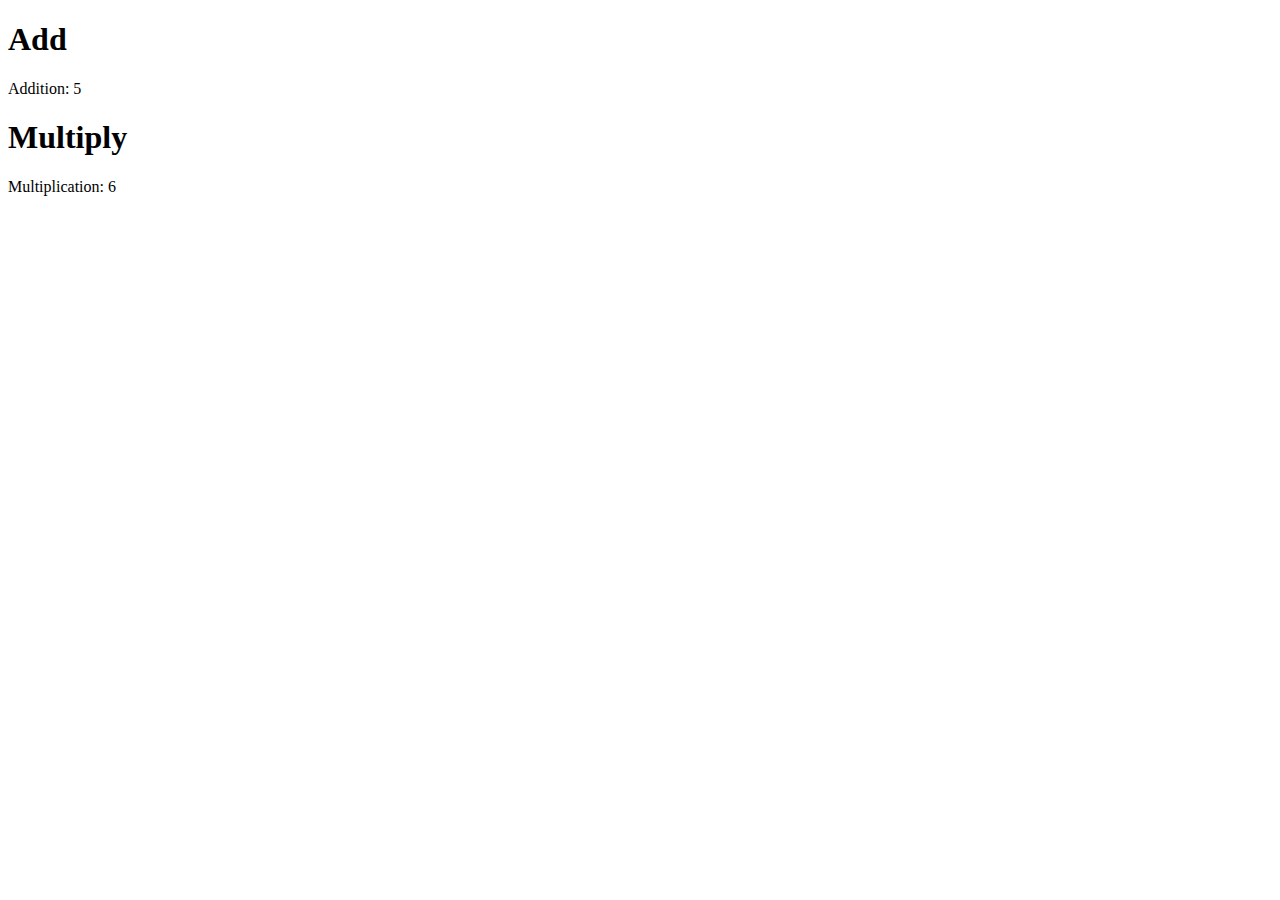
<file: index.html>
<!DOCTYPE html>
<html lang="en">
<head>
    <meta charset="UTF-8">
    <meta name="viewport" content="width=device-width, initial-scale=1.0">
    <title>Imported</title>
</head>
<body>
    <h1>Add</h1>
    <p id = "add"></p>
    <h1>Multiply</h1>
    <p id = "mul"></p>
    <script type="module" src="./linked.js"></script>
</body>
</html>
</file>
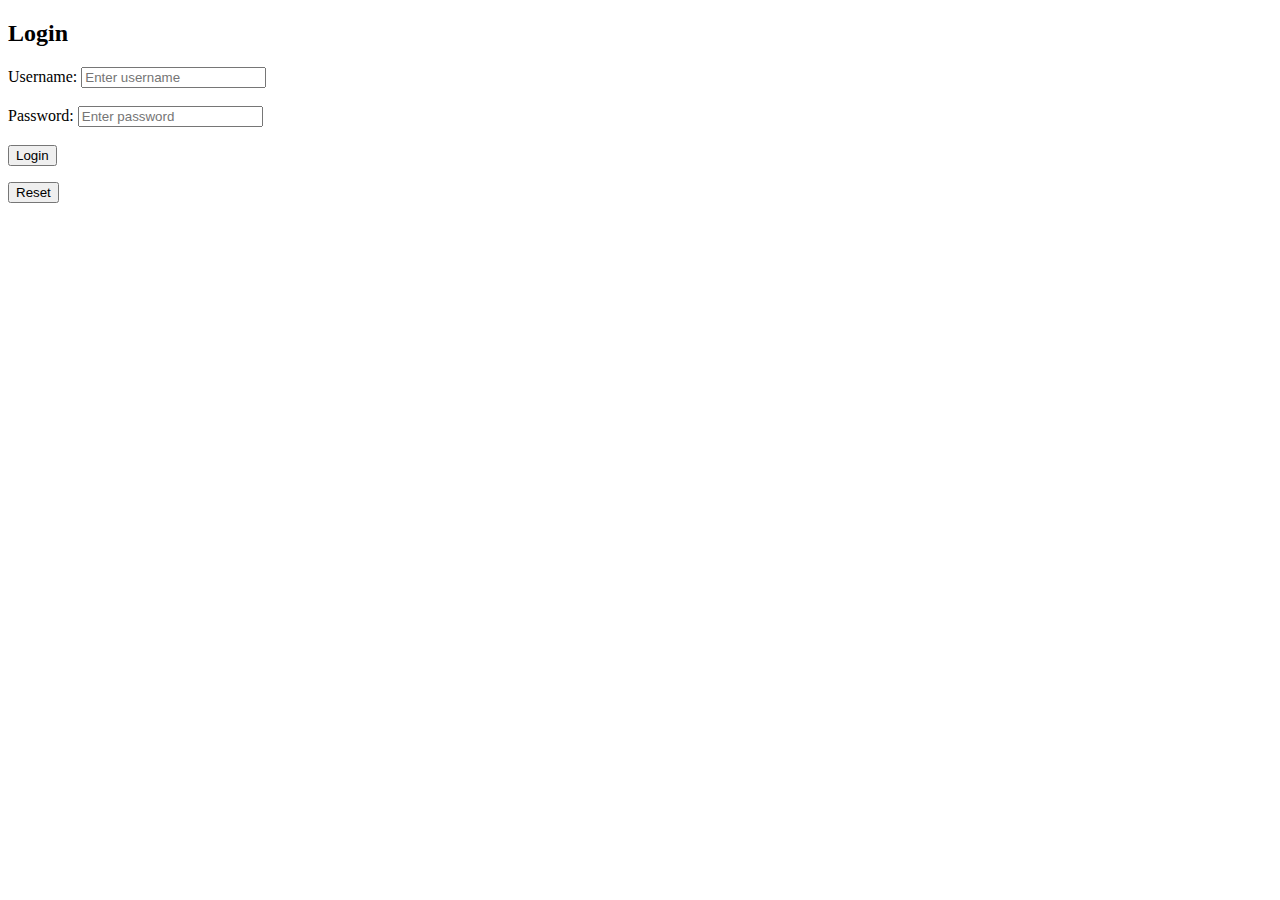
<file: project/index.html>
<!DOCTYPE html>
<html lang="en">
<head>
  <meta charset="UTF-8">
  <meta name="viewport" content="width=device-width, initial-scale=1.0">
  <title>Login Page</title>
</head>
<body>
  <div class="login-container">
    <h2>Login</h2>
    <label for="username">Username:</label>
    <input type="text" id="username" placeholder="Enter username" /><br><br>

    <label for="password">Password:</label>
    <input type="password" id="password" placeholder="Enter password" /><br><br>

    <button id="login">Login</button>
    <p id="msg"></p><button id="reset">Reset</button>
    
  </div>
  <style>
    
  </style>

  <script src="login.js"></script>
</body>
</html>
</file>
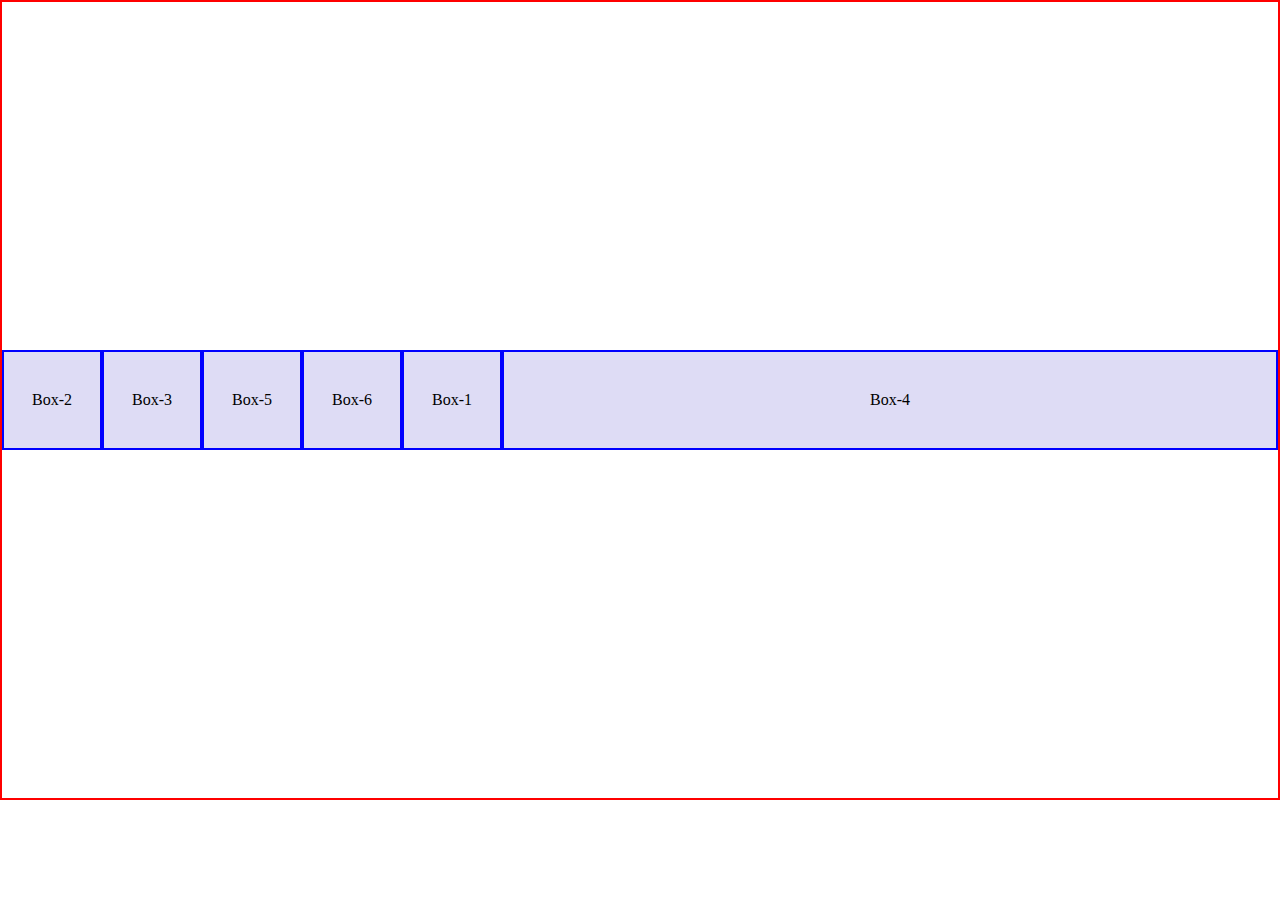
<file: Flex_Practice.html>
<!DOCTYPE html>
<html lang="en">
<head>
    <meta charset="UTF-8">
    <meta name="viewport" content="width=device-width, initial-scale=1.0">
    <title>Flex_Practice</title>
<style>
    *{
        box-sizing: border-box;
        margin: 0;
        padding: 0;
    }
    .parent{
        border: 2px solid red;
        height: 800px;
        display: flex;
        flex-direction: row;
        /* row is default*
        when colomn treat main and cross axis as reverse*/

        justify-content: space-between; /* Main Axis only use when direction is row
        space-around will be used to give space around the div's
        space-evenly will be used to space the div's evenly
        space-between the the div's don't leave any space on the left and right margin*/

        align-items: center; /* Cross Axis only use when direction is row*/

        flex-wrap: wrap;/* wrap will wrap the div's in the next line
        wrap-reverse reverses the order*/

        align-content: space-evenly /* Cross Axis only use when direction is row
        evenly is used to space when wrapped evenly*/
    }
    .Box{
        border: 2px solid blue;
        height: 100px;
        width: 100px;
        background-color: rgb(222, 220, 245);
        display: flex;
        justify-content: center;
        align-items: center;
    }
    #Box-1{
        order: 1; /* order is used to change the order of the div's
        works on the child*/
     /* grow the div's */
        flex-shrink: 2;
    }
    #Box-4{
        order: 2;
        flex-grow: 2;
        align-self: flex-start;
    }
</style>
</head>
<body>
    <div class="parent">
        <div class="Box" id="Box-1"> Box-1 </div>
        <div class="Box" id="Box-2">Box-2</div>
        <div class="Box" id="Box-3">Box-3</div>
        <div class="Box" id="Box-4">Box-4</div>
        <div class="Box" id="Box-5">Box-5</div>
        <div class="Box" id="Box-6">Box-6</div>
    </div>
</body>
</html>
</file>
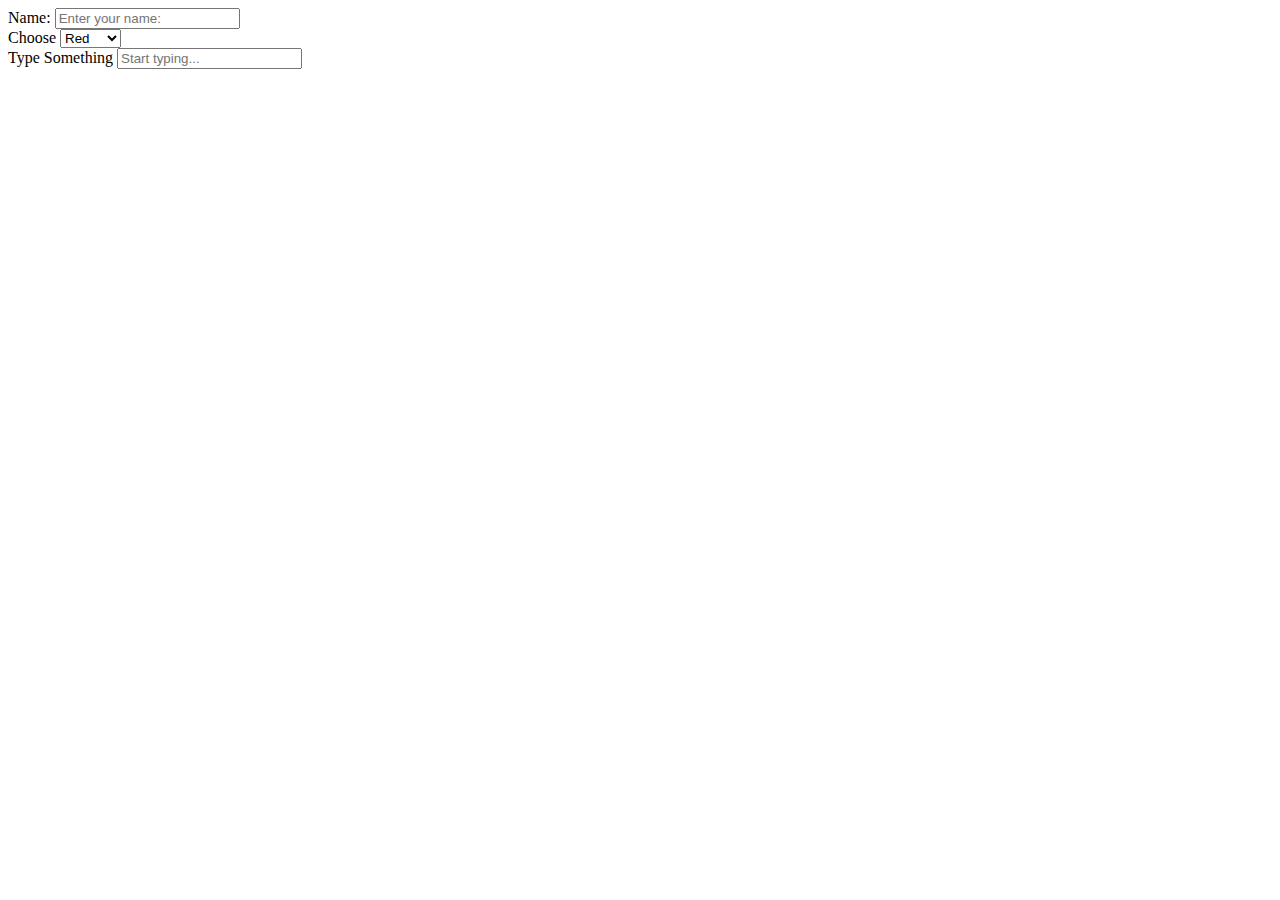
<file: day 5/new.html>
<!DOCTYPE html>
<html lang="en">
<head>
    <meta charset="UTF-8">
    <meta name="viewport" content="width=device-width, initial-scale=1.0">
    <title>Document</title>
</head>
<body>
    <script>
        document.getElementById("btn").onclick = function () {
        document.getElementById("para").innerHTML = "<b>Click Me!!</b>";
        }
    
    </script>
    
    <div>
        <label for="name">Name:</label>
        <input type="text" id="name" name="name" placeholder="Enter your name:" required>
    </div>
    
    <script>("btn").addEventListener("click",function(){
        document.getElementById("para").innerHTML = "<br>Another click" 
    });
</script>
    <div>
        <label for="colors">Choose</label>
        <select id="colors" name="colors">
            <option value="red">Red</option>
            <option value="blue">Blue</option>
            <option value="green">Green</option>
            <option value="yellow">Yellow</option>
        </select>
    </div>
    <script>("btn").addEventListener("click",function(){
        document.getElementById("para").innerHTML = "<br>Another click" 
    });
</script>
    <div>
        <label for="name">Type Something</label>
        <input type="text" id="name" name="name" placeholder="Start typing..." required>
    </div>
</body>
</html>
</file>
